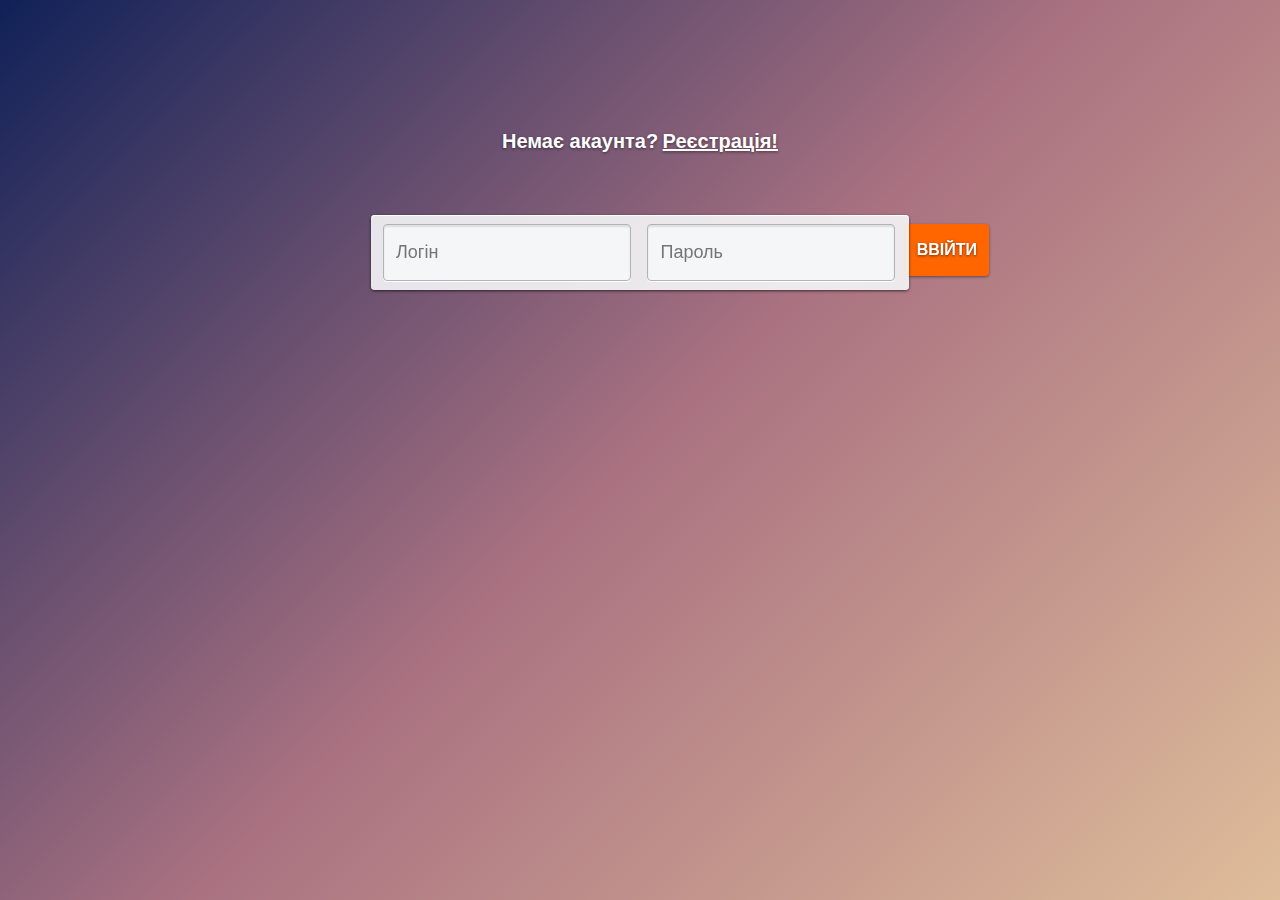
<file: index.html>
<!DOCTYPE html>
<html>
<head>
	<meta charset="UTF-8">
	<title>Компанії</title>
	<link rel="stylesheet" href="css/style.css" media="screen" type="text/css" />
	<!--<script src="js/prefixfree.min.js"></script>-->
	<link rel="icon" href="http://vladmaxi.net/favicon.ico" type="image/x-icon">
	<link rel="shortcut icon" href="http://vladmaxi.net/favicon.ico" type="image/x-icon">
</head>
<body>

  <header>
  <h2>Немає акаунта?</h2>
  <a class="h2" href="users/user_reg.html" id="form-switch">Реєстрація!</a>
</header>

<form action="users/user.php" method="post">
  <div class="front-sign-in">
    <input type="text" name="login" placeholder="Логін">
    <input type="password" name="password" placeholder="Пароль">
    <input class="signin-submit" type="submit" value="ВВІЙТИ">
  </div>
</form>

  <!--<script src="http://ajax.googleapis.com/ajax/libs/jquery/1.10.1/jquery.min.js"></script>
  <script src="js/index.js"></script>-->
</body>
</html>
</file>
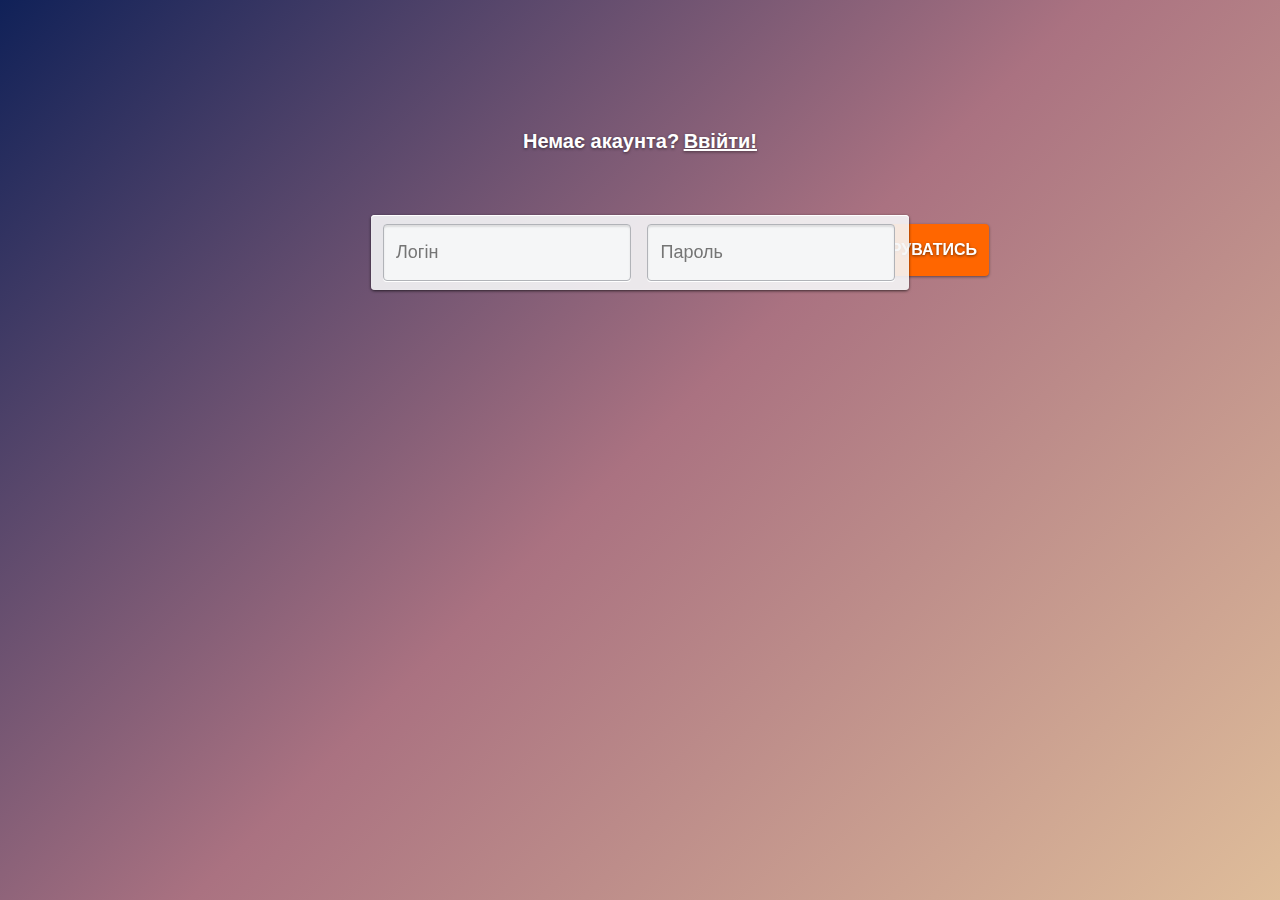
<file: users/user_reg.html>
<!DOCTYPE html>
<html>
<head>
    <meta charset="UTF-8">
    <title>Компанії</title>
    <link rel="stylesheet" href="../css/style.css" media="screen" type="text/css" />
    <!--<script src="js/prefixfree.min.js"></script>-->
    <link rel="icon" href="http://vladmaxi.net/favicon.ico" type="image/x-icon">
    <link rel="shortcut icon" href="http://vladmaxi.net/favicon.ico" type="image/x-icon">
</head>
<body>

<header>
    <h2>Немає акаунта?</h2>
    <a class="h2" href="../index.html" id="form-switch">Ввійти!</a>
</header>

<form action="save_user.php" method="post">
    <div class="front-sign-in">
        <input type="text" name="login" placeholder="Логін">
        <input type="password" name="password" placeholder="Пароль">
        <input class="signin-submit" type="submit" value="Зареєструватись">
    </div>
</form>

<!--<script src="http://ajax.googleapis.com/ajax/libs/jquery/1.10.1/jquery.min.js"></script>
<script src="js/index.js"></script>-->
</body>
</html>
</file>
<file: css/style.css>
* {
  box-sizing: border-box;
}

html {
  background: linear-gradient(-45deg, #dfbd9a, #aa7281, #102158);
  font-family: sans-serif;
  height: 100%;
  width: 100%;
}

header {
  text-align: center;
  margin:80px 0 0 0;
}
header a {
  color: inherit;
  font-weight: bold;
}

h2, .h2 {
  color: #fff;
  display: inline-block;
  font-size: 20px;
  margin-top: 50px;
  text-shadow: 0 1px 3px rgba(0, 0, 0, 0.5);
}

form {
  margin: 45px auto;
  position: relative;
  transform-style: preserve-3d;
  width: 538px;
}

.back-visible .front-sign-in {
  transform: rotateX(180deg);
}
.back-visible .back-sign-up {
  transform: rotateX(0deg);
}

.front-sign-in, .back-sign-up {
  background-color: rgba(245, 246, 247, 0.9);
  backface-visibility: hidden;
  -webkit-box-shadow: 0 0 1px rgba(0, 0, 0, 0.1), 0 1px 3px rgba(0, 0, 0, 0.65), inset 0 1px white, inset 0 0 1px white;
  -moz-box-shadow: 0 0 1px rgba(0, 0, 0, 0.1), 0 1px 3px rgba(0, 0, 0, 0.65), inset 0 1px white, inset 0 0 1px white;
  box-shadow: 0 0 1px rgba(0, 0, 0, 0.1), 0 1px 3px rgba(0, 0, 0, 0.65), inset 0 1px white, inset 0 0 1px white;
  -webkit-border-radius: 4px;
  -moz-border-radius: 4px;
  -ms-border-radius: 4px;
  -o-border-radius: 4px;
  border-radius: 4px;
  height: 75px;
  left: 0;
  padding-top: 9px;
  position: absolute;
  top: 0;
  width: inherit;
  -webkit-transition: -webkit-transform 0.6s;
  -moz-transition: -moz-transform 0.6s;
  -o-transition: -o-transform 0.6s;
  transition: transform 0.6s;
}

.back-sign-up {
  transform: rotateX(180deg);
}

input[type="text"], input[type="password"] {
  -webkit-border-radius: 4px;
  -moz-border-radius: 4px;
  -ms-border-radius: 4px;
  -o-border-radius: 4px;
  border-radius: 4px;
  background-color: #f5f6f7;
  -webkit-box-shadow: 0 1px white, inset 0 2px 2px rgba(0, 0, 0, 0.1);
  -moz-box-shadow: 0 1px white, inset 0 2px 2px rgba(0, 0, 0, 0.1);
  box-shadow: 0 1px white, inset 0 2px 2px rgba(0, 0, 0, 0.1);
  border: 1px solid #b1b3b8;
  font-size: 18px;
  height: 57px;
  margin-left: 12px;
  padding-left: 12px;
  width: 248px;
}
input[type="text"]:focus, input[type="password"]:focus {
  outline: none;
}

input[type="submit"] {
  -webkit-border-radius: 0 4px 4px 0;
  -moz-border-radius: 0 4px 4px 0;
  -ms-border-radius: 0 4px 4px 0;
  -o-border-radius: 0 4px 4px 0;
  border-radius: 0 4px 4px 0;
  background-color: #f60;
  border: 0;
  -webkit-box-shadow: 0 1px 3px rgba(0, 0, 0, 0.45);
  -moz-box-shadow: 0 1px 3px rgba(0, 0, 0, 0.45);
  box-shadow: 0 1px 3px rgba(0, 0, 0, 0.45);
  color: #fff;
  cursor: pointer;
  font-size: 16px;
  font-weight: bold;
  height: 52px;
  padding: 0 12px;
  position: absolute;
  text-transform: uppercase;
  text-shadow: 0 1px 3px rgba(0, 0, 0, 0.54);
  z-index: -1;
}

.signin-submit {
  right: -80px;
}

.signup-submit {
  right: -145px;
}

.signup-submit:hover, .signin-submit:hover {text-shadow: 0 0 1px #fff;}

/* ����� ���� vladmaxi, ����� ������� */
.vladmaxi-top{
	line-height: 24px;
	font-size: 11px;
	background: #eee;
	text-transform: uppercase;
	z-index: 9999;
	position: fixed;
	top:0;
	left:0;
	width:100%;
	font-family: calibri;
	font-size: 13px;
	box-shadow: 1px 0px 2px rgba(0,0,0,0.2);
	-webkit-animation: slideOut 0.5s ease-in-out 0.3s backwards;
}
@-webkit-keyframes slideOut{
	0%{top:-30px; opacity: 0;}
	100%{top:0px; opacity: 1;}
}

.vladmaxi-top a{
	padding: 0px 10px;
	letter-spacing: 1px;
	color: #333;
	text-shadow: 0px 1px 1px #fff;
	display: block;
	float: left;
	text-decoration:none;
}
.vladmaxi-top a:hover{
	background: #fff;
}
.vladmaxi-top span.right{
	float: right;
}
.vladmaxi-top span.right a{
	float: left;
	display: block;
}
</file>
